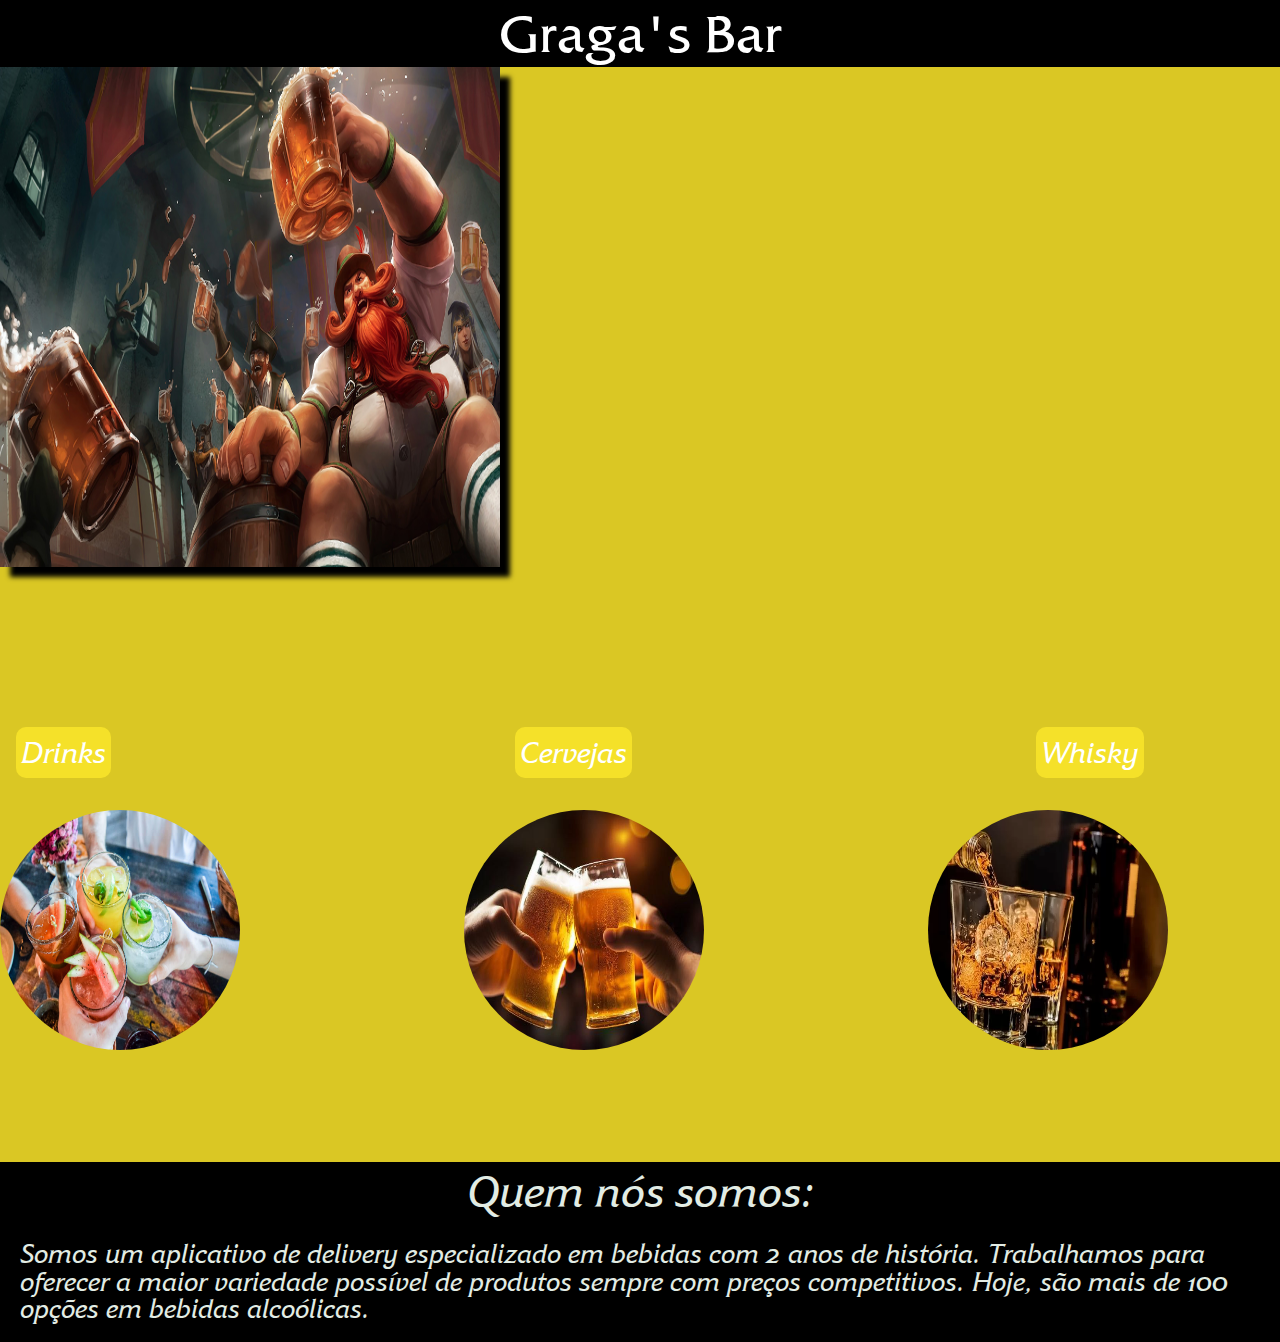
<file: VSCODE workspace/index.html>
<!DOCTYPE html>
<html lang="pt-BR">

<head>
    <meta charset="UTF-8">
    <meta http-equiv="X-UA-Compatible" content="IE=edge">
    <meta name="viewport" content="width=device-width, initial-scale=1.0">
    <title>Gragas Drinks</title>
    <link rel="icon" href="imagens/gragas.jfif" type="image/x-icon">
    <link rel="stylesheet" href="css/reset.css">
    <link rel="stylesheet" href="css/estilo.css">

</head>


<body>
    <h1> Graga's Bar</h1>
    <div class="Gragas">
        <img class='imgOktober' src="imagens/gragasOktober.jpg" />
        <div>
            <div class="linkOpcaoImg">
                <div class="Opcao">
                    <a href="">Drinks</a>
                    <a href="cervejas.html">Cervejas</a>
                    <a href="">Whisky</a>
                </div>
            </div>
            <div class="drinks">
                <img class="imgDrinks" src="imagens/drinks.jpg" />
                <img class="imgCerveja" src="imagens/cerveja.jpg" />
                <img class="imgWisky" src="imagens/whisky.webp" />
            </div>
        </div>
    </div>
    <h2>Quem nós somos:</h2>
    <h3>Somos um aplicativo de delivery especializado em bebidas com 2 anos de história. Trabalhamos para oferecer a
        maior variedade possível de produtos sempre com preços competitivos.

        Hoje, são mais de 100 opções em bebidas alcoólicas.</h3>
</body>

</html>
</file>
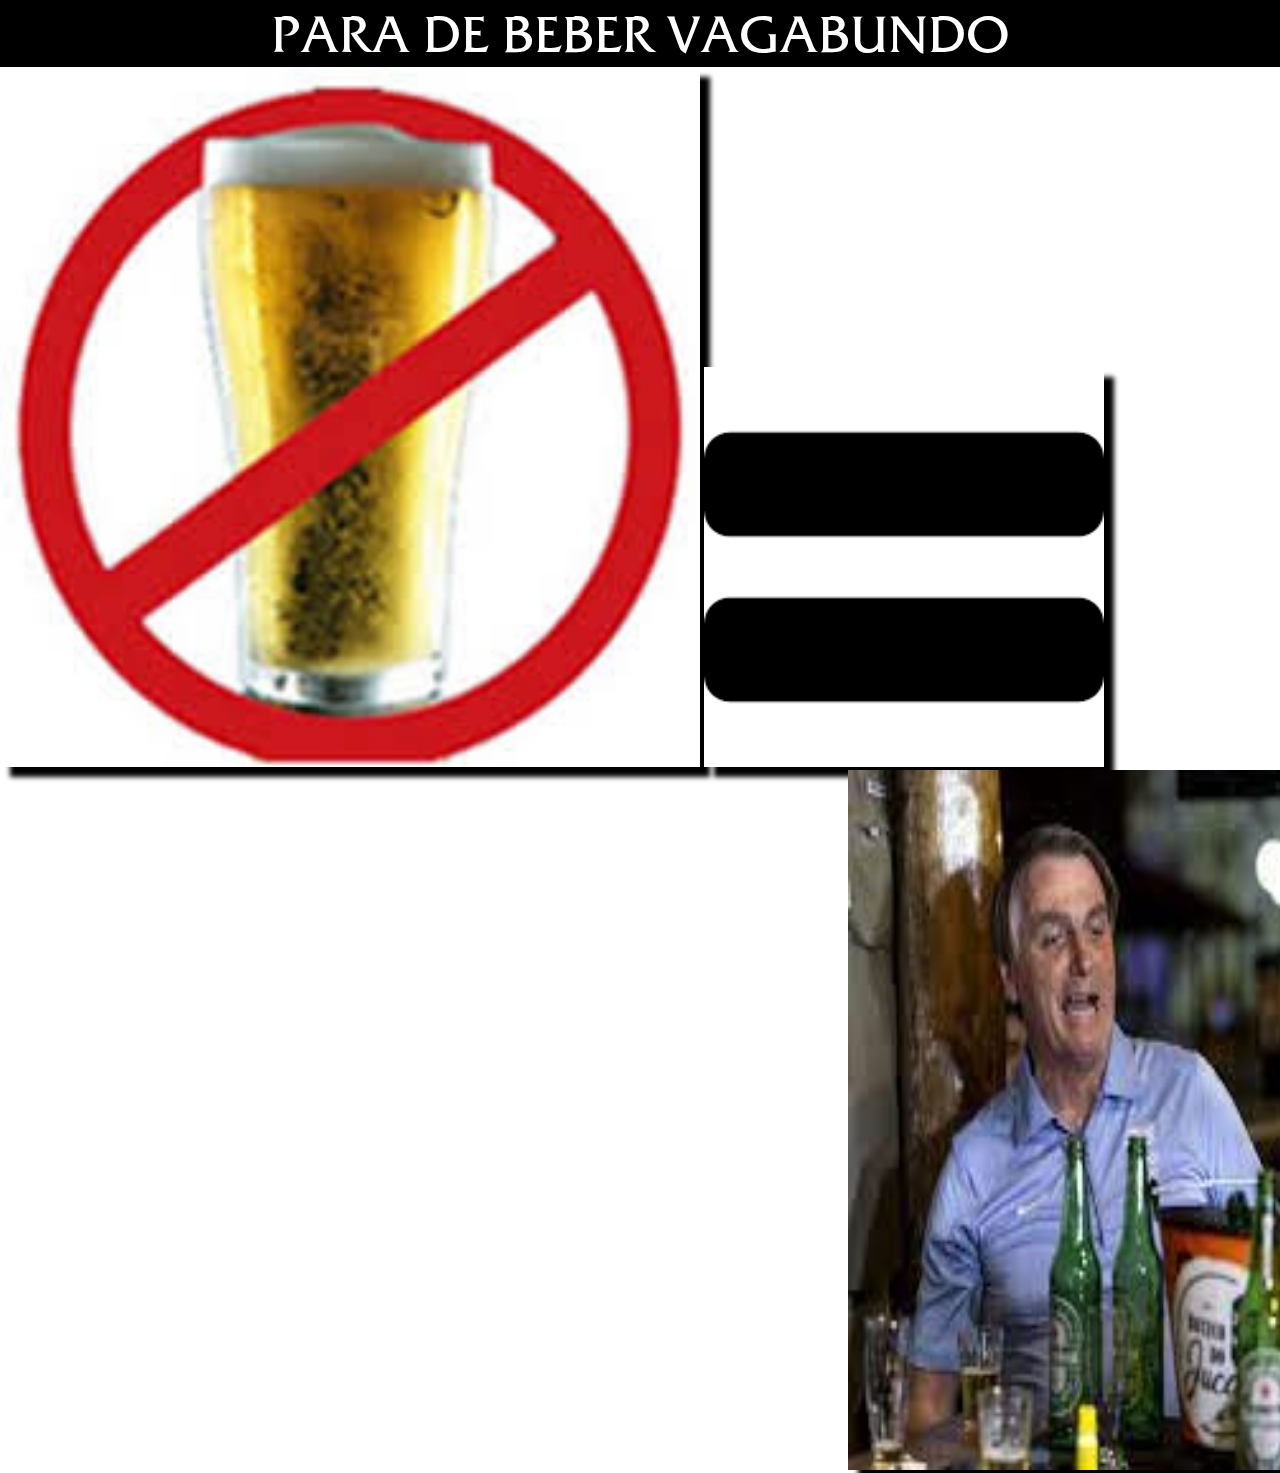
<file: VSCODE workspace/cervejas.html>
<!DOCTYPE html>
<html lang="en">
<head>
    <meta charset="UTF-8">
    <meta http-equiv="X-UA-Compatible" content="IE=edge">
    <meta name="viewport" content="width=device-width, initial-scale=1.0">
    <title>Cervejas</title>
    <link rel="icon" href="imagens/gragas.jfif" type="image/x-icon">
    <link rel="stylesheet" href="css/reset.css">
    <link rel="stylesheet" href="css/cerveja.css">

</head>
<body>
    <h1> PARA DE BEBER VAGABUNDO</h1>
    <img class="imgPare" src="imagens/pare de beber.jfif" />
    <img class="imgIgual" src="imagens/igual.png" />
    <img class="imgBolsonaro" src="imagens/bolsonaro.jfif" />
  
</body>
</html>
</file>
<file: VSCODE workspace/css/estilo.css>
@font-face {
    font-family:LOL;
    src: url('../fontes/Friz\ Quadrata\ Regular.ttf');
  }
  @font-face {
    font-family:Italico;
    src: url('../fontes/Friz\ Quadrata\ Italic.ttf');
  }
h1 {
    text-align: center;
    color: #ffffff;
    background-color: #000000;
    padding-top: 13px;
    padding-bottom: 13px;
    font-family:LOL;
    font-size: 3.2rem;
    padding: 8px;
}
.Gragas{
    display: flex;
    justify-content: space-between;
    background-color: #f5e029e3;
    flex-direction: column;
}
h2{
    text-align: center;
    font-family: Italico;
    font-size: 2.8rem;
    background-color: rgb(0, 0, 0);
    color: rgb(226, 236, 228);
    padding: 7px;
}
h3{
    text-align: left;
    font-family: Italico;
    font-size: 1.7rem;
    background-color: rgb(0, 0, 0);
    color: rgb(226, 236, 228);
    padding: 20px;
}
a{
    color: white;
    background-color: #f5e129;
    padding: 10px 5px;
    border-radius: 10px;
    text-decoration: none;
}
a:hover{
    background-color: #f5e029e3;

}
.linkOpcaoImg{
   margin-top: 10rem;

}
.imgOktober{
    width: 500px;
    height: 500px;
    box-shadow: 10px 10px 5px black;
}
.imgDrinks{
    width: 15rem;
    height: 15rem;
    border-radius: 9rem;
}
.imgCerveja{
    width: 15rem;
    height: 15rem;
    border-radius: 9rem;
}
.imgWisky{
    width: 15rem;
    height: 15rem;
    border-radius: 9rem;
}

.drinks {
    display: flex;
    justify-content: space-between;
    padding-right: 7rem;
    padding-bottom: 7rem;
   
}

body{
    background-color:#000000;
}
.Opcao{
    font-family: Italico;
    font-size: 1.9rem;
    color: #000000;
    display: flex;
    justify-content: space-between;
    padding-right: 8.5rem;
    padding-left: 1rem;
    padding-bottom: 2rem;
    
}
</file>
<file: VSCODE workspace/css/cerveja.css>
@font-face {
    font-family:LOL;
    src: url('../fontes/Friz\ Quadrata\ Regular.ttf');
  }
  @font-face {
    font-family:Italico;
    src: url('../fontes/Friz\ Quadrata\ Italic.ttf');
  }
h1 {
    text-align: center;
    color: #ffffff;
    background-color: #000000;
    padding-top: 13px;
    padding-bottom: 13px;
    font-family:LOL;
    font-size: 3.2rem;
    padding: 8px;
}
.imgPare{
    width: 700px;
    height: 700px;
    box-shadow: 10px 10px 5px black;
}
.imgIgual{
    width: 400px;
    height: 400px;
    box-shadow: 10px 10px 5px black;
    margin-right: 10rem;
}
.imgBolsonaro{
    width: 700px;
    height: 700px;
    box-shadow: 10px 10px 5px black;
    margin-left: 53rem;
}
</file>
